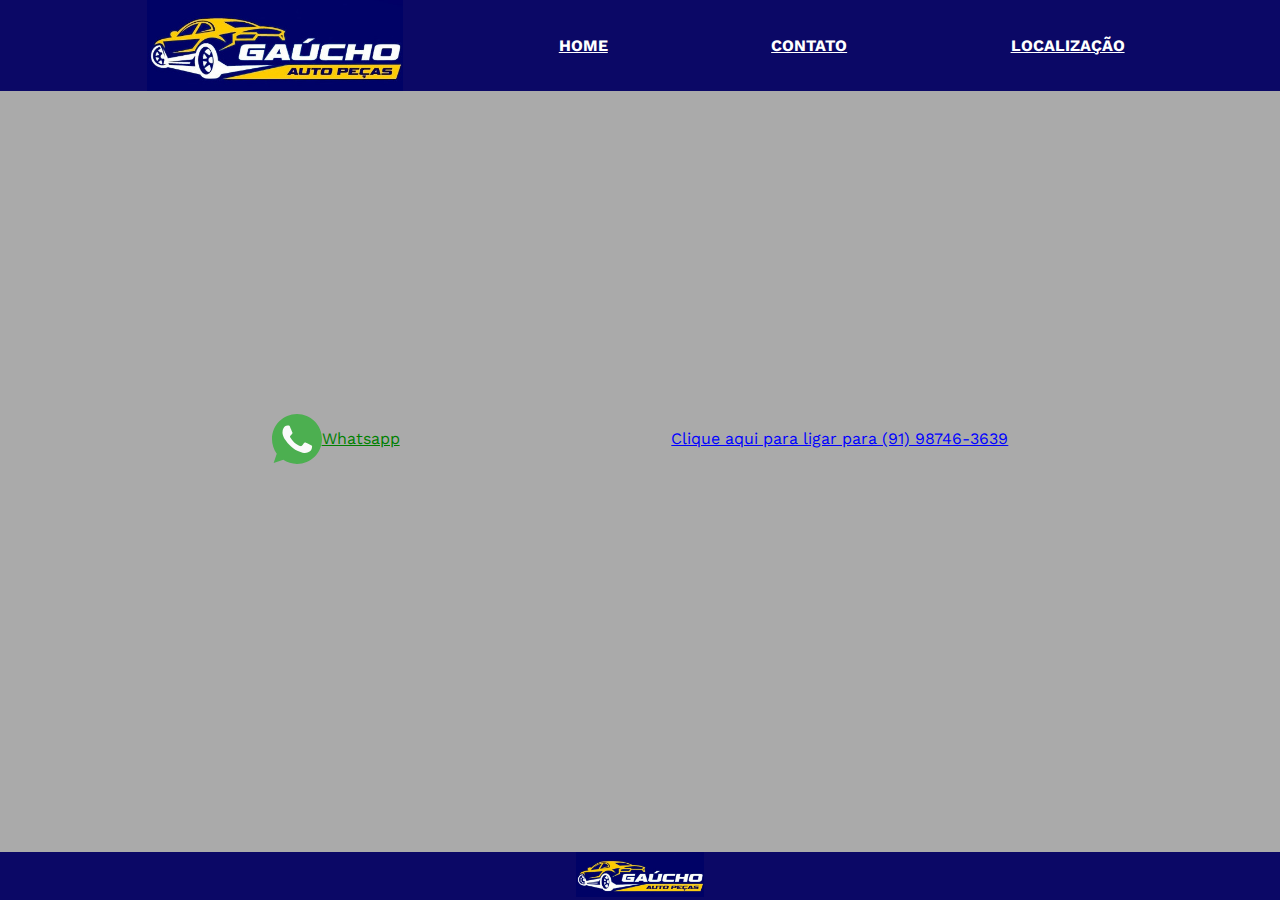
<file: contato.html>
<!DOCTYPE html>
<html lang="pt-br">

<head>
    <meta charset="UTF-8">
    <meta http-equiv="X-UA-Compatible" content="IE=edge">
    <meta name="viewport" content="width=device-width, initial-scale=1.0">
    <link rel="preconnect" href="https://fonts.googleapis.com">
    <link rel="preconnect" href="https://fonts.gstatic.com" crossorigin>
    <link href="https://fonts.googleapis.com/css2?family=Work+Sans:wght@300;500;700&display=swap" rel="stylesheet">
    <link rel="stylesheet" href="./reset.css">
    <link rel="stylesheet" href="./style.css">
    <title>Gaúcho Autopeças - Contato</title>
</head>

<body>
    <header>
        <nav>
            <ul>
                <img src="./logo-card.jpg">
                <li><a href="./index.html"> HOME </a></li>
                <li><a href="./contato.html"> CONTATO </a></li>
                <li><a href="./localizacao.html"> LOCALIZAÇÃO </a></li>
            </ul>
        </nav>
    </header>
    <div class="contatos">
        <a class="wapp" href="https://api.whatsapp.com/send?phone=5591987463639&text=Oi gostaria de atendimento" target="_blank">
            <svg enable-background="new 0 0 512 512" width="50" height="50" version="1.1" viewBox="0 0 512 512"
                xml:space="preserve" xmlns="http://www.w3.org/2000/svg">
                <path
                    d="M256.064,0h-0.128l0,0C114.784,0,0,114.816,0,256c0,56,18.048,107.904,48.736,150.048l-31.904,95.104  l98.4-31.456C155.712,496.512,204,512,256.064,512C397.216,512,512,397.152,512,256S397.216,0,256.064,0z"
                    fill="#4CAF50" />
                <path
                    d="m405.02 361.5c-6.176 17.44-30.688 31.904-50.24 36.128-13.376 2.848-30.848 5.12-89.664-19.264-75.232-31.168-123.68-107.62-127.46-112.58-3.616-4.96-30.4-40.48-30.4-77.216s18.656-54.624 26.176-62.304c6.176-6.304 16.384-9.184 26.176-9.184 3.168 0 6.016 0.16 8.576 0.288 7.52 0.32 11.296 0.768 16.256 12.64 6.176 14.88 21.216 51.616 23.008 55.392 1.824 3.776 3.648 8.896 1.088 13.856-2.4 5.12-4.512 7.392-8.288 11.744s-7.36 7.68-11.136 12.352c-3.456 4.064-7.36 8.416-3.008 15.936 4.352 7.36 19.392 31.904 41.536 51.616 28.576 25.44 51.744 33.568 60.032 37.024 6.176 2.56 13.536 1.952 18.048-2.848 5.728-6.176 12.8-16.416 20-26.496 5.12-7.232 11.584-8.128 18.368-5.568 6.912 2.4 43.488 20.48 51.008 24.224 7.52 3.776 12.48 5.568 14.304 8.736 1.792 3.168 1.792 18.048-4.384 35.52z"
                    fill="#FAFAFA" />
            </svg>
            Whatsapp
        </a>
        <a class="tel" href="tel:+5591987463639">Clique aqui para ligar para (91) 98746-3639</a>
    </div>
    <footer>
        <img src="./logo-card.jpg">
    </footer>
</body>

</html>
</file>
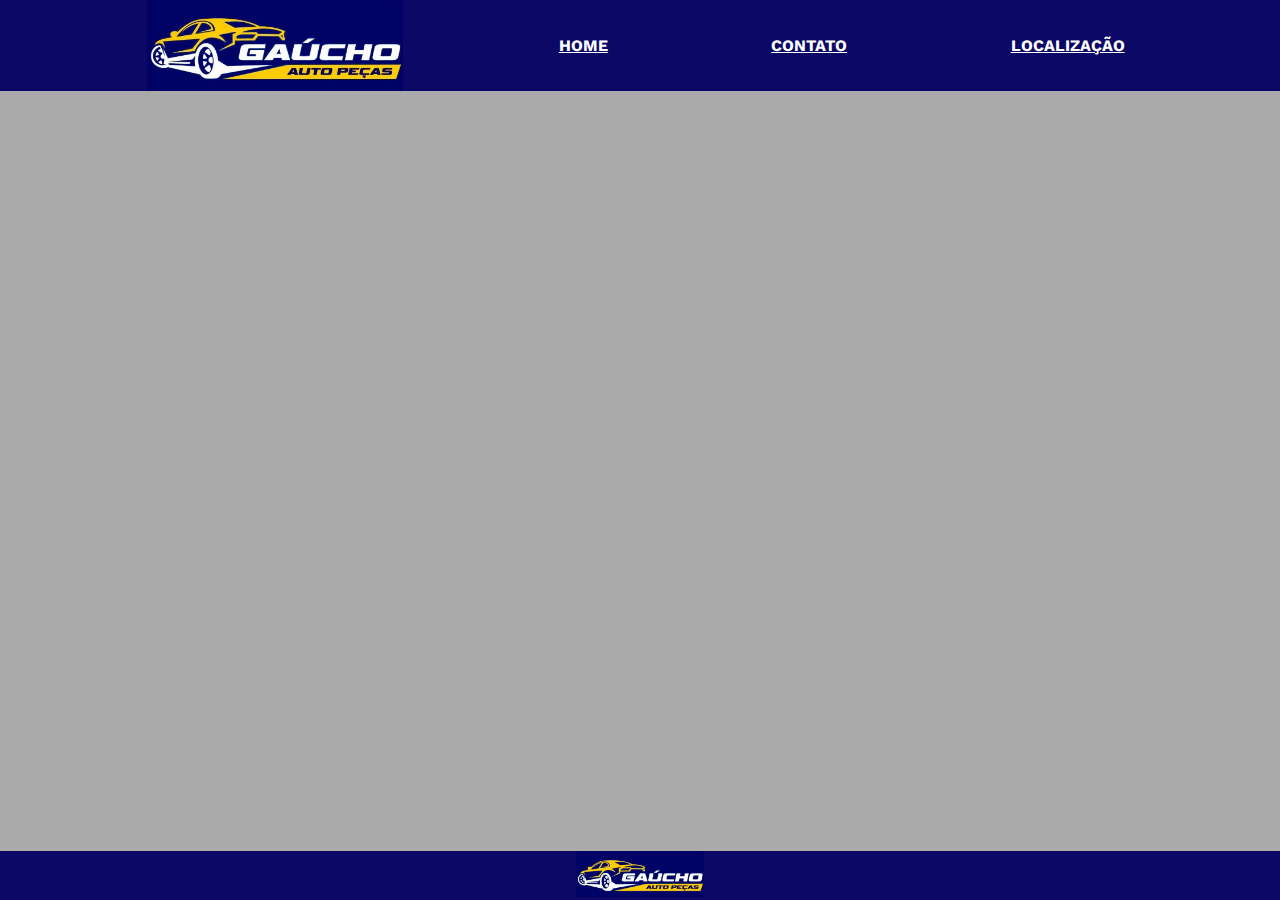
<file: localizacao.html>
<!DOCTYPE html>
<html lang="pt-br">

<head>
    <meta charset="UTF-8">
    <meta http-equiv="X-UA-Compatible" content="IE=edge">
    <meta name="viewport" content="width=device-width, initial-scale=1.0">
    <link rel="preconnect" href="https://fonts.googleapis.com">
    <link rel="preconnect" href="https://fonts.gstatic.com" crossorigin>
    <link href="https://fonts.googleapis.com/css2?family=Work+Sans:wght@300;500;700&display=swap" rel="stylesheet">
    <link rel="stylesheet" href="./reset.css">
    <link rel="stylesheet" href="./style.css">
    <title>Gaúcho Autopeças</title>
</head>

<body>
    <header>
        <nav>
            <ul>
                <img src="./logo-card.jpg">
                <li><a href="./index.html"> HOME </a></li>
                <li><a href="./contato.html"> CONTATO </a></li>
                <li><a href="./localizacao.html"> LOCALIZAÇÃO </a></li>
            </ul>
        </nav>
    </header>

    <iframe
        src="https://www.google.com/maps/embed?pb=!1m18!1m12!1m3!1d31912.129788025904!2d-48.454240007976104!3d-1.1488987285161878!2m3!1f0!2f0!3f0!3m2!1i1024!2i768!4f13.1!3m3!1m2!1s0x92a4150059574bbb%3A0x4bcab2f58f4a1f64!2zR2HDumNobyBBdXRvIFBlw6dhcw!5e0!3m2!1spt-BR!2sbr!4v1674133947848!5m2!1spt-BR!2sbr"
        width="600" height="450" style="border:0;" allowfullscreen="" loading="lazy"
        referrerpolicy="no-referrer-when-downgrade"></iframe>

    <footer>
        <img src="./logo-card.jpg">
    </footer>
</body>

</html>
</file>
<file: style.css>
html {
    height: 100%;
    min-height: 100%;
}

ul {
    width: 100%;
    background-color: #0b0866;
    display: flex;
    justify-content: space-evenly;
    align-items: center;
}

ul li a {
    color: #FFFFFF;
}

header img {
    width: 20%;
}

body {
    text-align: center;
    background-color: #aaaaaa;
    font-family: 'Work Sans', sans-serif;
    display: flex;
    flex-direction: column;
    min-height: 100%;
}

.contatos {
    width: 100vw;
    height: 75vh;
    display: flex;
    flex-direction: row;
    justify-content: space-evenly;
    align-items: center;
}

.wapp {
    text-align: center;
    display: flex;
    align-items: center;
    padding-top: 1.3rem;
    color: green;
}

.tel {
    text-align: center;
    display: flex;
    align-items: center;
    padding-top: 1.3rem;
    color: blue;
}

iframe {
    margin: auto;
    width: 75vw;
    height: 50vh;
}

li {
    display: inline-block;
    font-weight: bold;
    padding: 0.5rem;
}

li a {
    color: white;
}

.wapp {
    text-align: center;
    display: flex;
    align-items: center;
    padding-top: 1.3rem;
    color: green;
}

.tel {
    text-align: center;
    display: flex;
    align-items: center;
    padding-top: 1.3rem;
    color: blue;
}

h2 {
    font-size: 1rem;
    padding: 1rem;
    text-align: justify;
}

p {
    text-align: center;
    padding: 1rem;
    font-size: 1rem;
}

#fotoloja {
    margin: auto;
    width: 75vw;
}

footer {
    margin-top: auto;
    background-color: #0b0866;
    width: 100%;
}

footer img {
    width: 10%;
}
</file>
